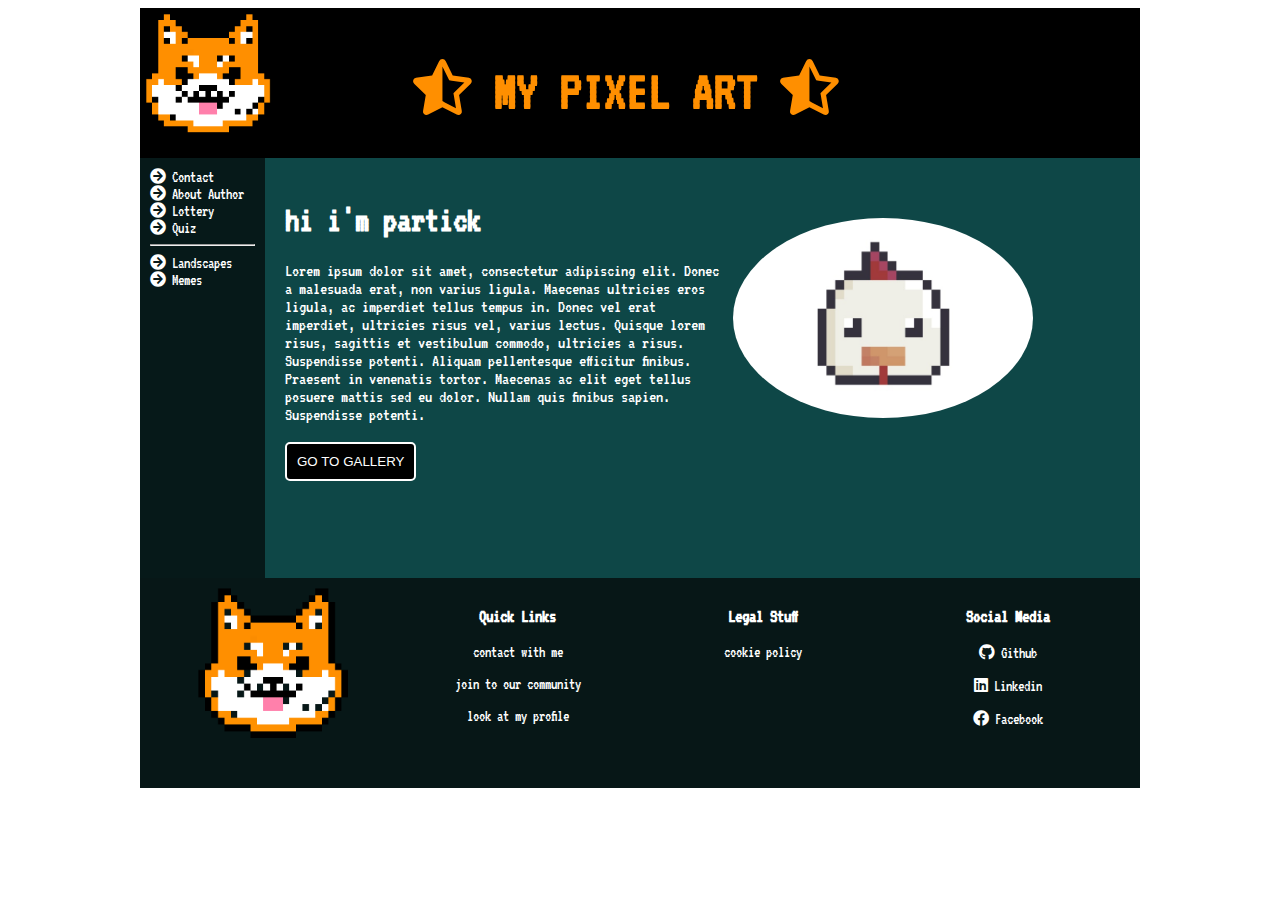
<file: about-author.html>
<!DOCTYPE html>

<html lang=en>

<head>
    <meta charset="utf_8" />
    <title>Pixel art - about author </title>
    <meta http-equiv="X-UA-Compatible" content="IE=edge,chrome,opera gx,fire fox=1" />
    <link href="https://cdnjs.cloudflare.com/ajax/libs/font-awesome/5.13.0/css/all.min.css" rel="stylesheet">
    <link href="https://fonts.googleapis.com/css2?family=VT323&display=swap" rel="stylesheet">
    <link href="style.css" rel="stylesheet">

    <head>

    <body>
        <div id="container">
            <a href="index.html">
                <div id="logo">
                    <div id="logo-image"></div>
                    <div id="logo-text">
                        <h1> <i class="fas fa-star-half-alt"></i> my pixel art <i class="fas fa-star-half-alt"></i>
                    </div>
                </div>
            </a>

            <div id="nav">
                <a class="nav-link" href="contact.html">
                    <i class="fas fa-arrow-circle-right"></i> contact
                </a><br />
                <a class="nav-link" href="about-author.html">
                    <i class="fas fa-arrow-circle-right"></i> about author
                </a>
                <a class="nav-link" href="lottery.html">
                    <i class="fas fa-arrow-circle-right"></i> lottery
             
                    </a><br />   
                     <a class="nav-link" href="quiz.html">
                        <i class="fas fa-arrow-circle-right"></i> quiz 
                    </a>
                    <br />
                    <hr />
                    <i class="fas fa-arrow-circle-right"></i> Landscapes<br />
                    <i class="fas fa-arrow-circle-right"></i> Memes<br />
            </div>

            <div id="content-author">
                <div id="author-presentation-container">
                    <div id="author-presentation-texts">
                        <h1>
                            hi i'm partick
                        </h1>
                        <p>
                            Lorem ipsum dolor sit amet, consectetur adipiscing elit. Donec a malesuada erat, non varius
                            ligula. Maecenas ultricies eros ligula, ac imperdiet tellus tempus in. Donec vel erat
                            imperdiet, ultricies risus vel, varius lectus. Quisque lorem risus, sagittis et vestibulum
                            commodo, ultricies a risus. Suspendisse potenti. Aliquam pellentesque efficitur finibus.
                            Praesent in venenatis tortor. Maecenas ac elit eget tellus posuere mattis sed eu dolor.
                            Nullam quis finibus sapien. Suspendisse potenti.
                        </p>
                        <button class="go-to-gallery">go to gallery</button>
                    </div>
                    <div id="author-presentation-image">
                        <img class="author-image" src="/img/authorimage.jfif" height="200" width="300"
                            alt="author photo">
                    </div>
                </div>

            </div>
            <div id="footer">
                <div id="footer-image"><img width="150" height="150" src="/img/komenda.png" /></div>
                <div id="quick-links">
                    <h3>Quick Links</h3>
                    <p>contact with me</p>
                    <p>join to our community</p>
                    <p>look at my profile</p>
                </div>
                <div id="legal-stuff">
                    <h3>Legal Stuff</h3>
                    <p>cookie policy</p>
                </div>
                <div id="social-media">
                    <h3>Social Media</h3>
                    <p><a class="footer-link" href="https://github.com/patryk-baczek/pixel-art-website"><i
                                class="fab fa-github"></i> github</a></p>
                    <p><a class="footer-link" href="https://pl.linkedin.com/in/kamilbaczek"><i
                                class="fab fa-linkedin"></i> linkedin</a></p>
                    <p><a class="footer-link" href="https://www.facebook.com/patryk.baczek.961/"><i
                                class="fab fa-facebook"></i> facebook</a></p>
                </div>
                <div class="empty"></div>

            </div>
        </div>
    </body>

</html>
</file>
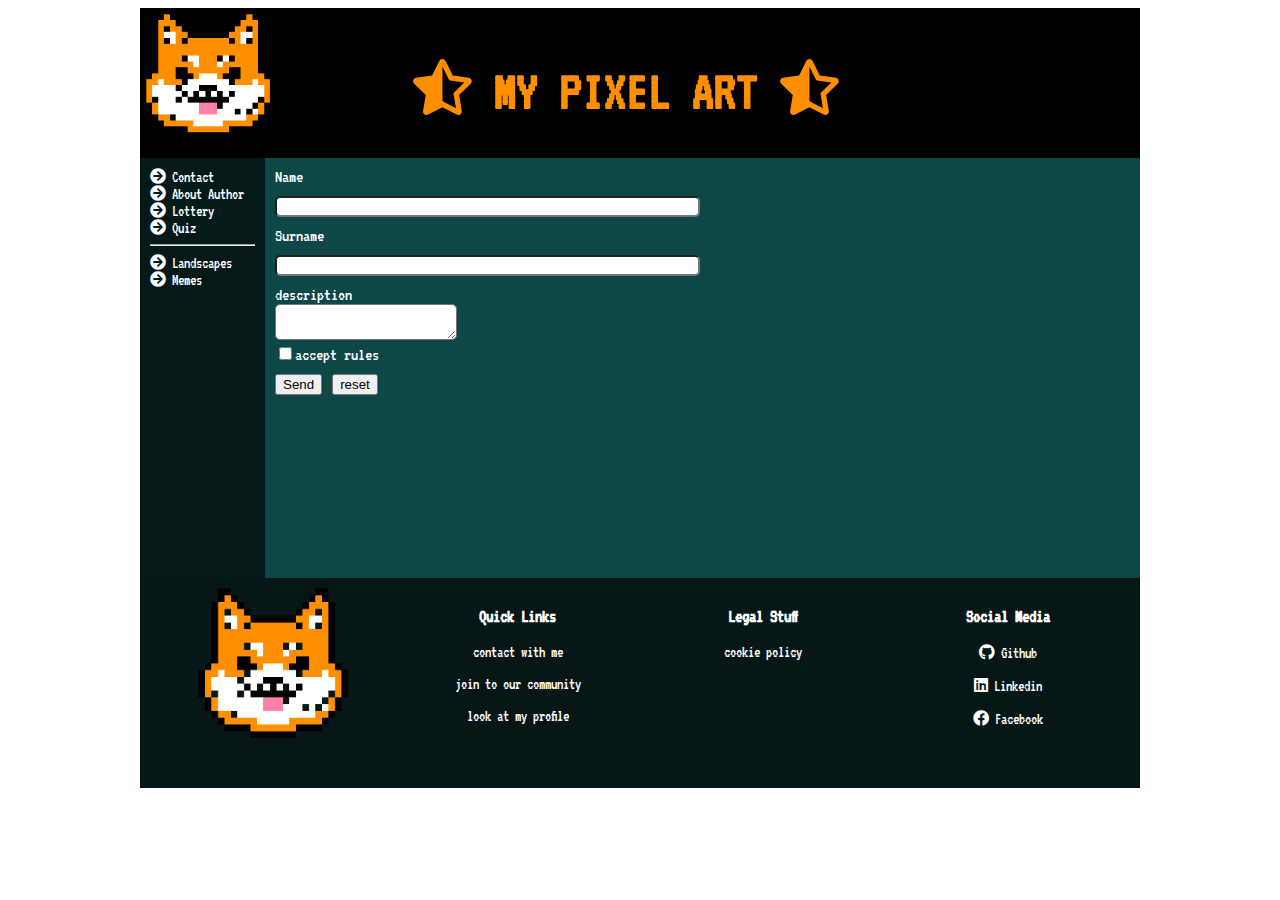
<file: contact.html>
<!DOCTYPE html>

<html lang=en>

<head>
    <meta charset="utf_8" />
    <title>Pixel art - contact </title>
    <meta http-equiv="X-UA-Compatible" content="IE=edge,chrome,opera gx,fire fox=1" />
    <link href="https://cdnjs.cloudflare.com/ajax/libs/font-awesome/5.13.0/css/all.min.css" rel="stylesheet">
    <link href="https://fonts.googleapis.com/css2?family=VT323&display=swap" rel="stylesheet">
    <link href="style.css" rel="stylesheet">

    <head>

        <body>
            <div id="container">
                <a href="index.html">
                    <div id="logo">
                        <div id="logo-image"></div>
                        <div id="logo-text">
                            <h1> <i class="fas fa-star-half-alt"></i> my pixel art <i class="fas fa-star-half-alt"></i>
                        </div>
                    </div>
                </a>

                <div id="nav">
                    <a class="nav-link" href="contact.html">
                        <i class="fas fa-arrow-circle-right"></i> contact
                    </a><br />
                    <a class="nav-link" href="about-author.html">
                        <i class="fas fa-arrow-circle-right"></i> about author
                    </a>
                    <a class="nav-link" href="lottery.html">
                        <i class="fas fa-arrow-circle-right"></i> lottery
                 
                        </a><br />   
                         <a class="nav-link" href="quiz.html">
                            <i class="fas fa-arrow-circle-right"></i> quiz 
                        </a>
                        <br />
                        <hr />
                        <i class="fas fa-arrow-circle-right"></i> Landscapes<br />
                        <i class="fas fa-arrow-circle-right"></i> Memes<br />
                </div>

                <div id="content">
                    <form action="mailto:patryk148095gmail.com" method="post">
                        <div class="form-group">
                            <label class="form-label">Name</label><br>
                            <input class="rounded form-input" type="text" name="name" size="50" maxlength="30" />
                        </div>
                        <div class="form-group">
                            <label class="form-label">surname</label><br>

                            <input type="text" class="rounded form-input" name="surname" size="50" maxlength="30" />
                        </div>
                        <div class="empty"></div>
                        description
                        <div><textarea class="rounded"></textarea></div>
                        <div><input type="checkbox" />accept rules</div>
                        <div class="form-group form-input"><button type="submit">Send</button></div>
                        <div class="form-group form-input"><input type="reset" value="reset" /></div>


                    </form>
                </div>
                <div id="footer">
                    <div id="footer-image"><img width="150" height="150" src="/img/komenda.png" /></div>
                    <div id="quick-links">
                        <h3>Quick Links</h3>
                        <p>contact with me</p>
                        <p>join to our community</p>
                        <p>look at my profile</p>
                    </div>
                    <div id="legal-stuff">
                        <h3>Legal Stuff</h3>
                        <p>cookie policy</p>
                    </div>
                    <div id="social-media">
                        <h3>Social Media</h3>
                        <p><a class="footer-link" href="https://github.com/patryk-baczek/pixel-art-website"><i
                                class="fab fa-github"></i> github</a></p>
                        <p><a class="footer-link" href="https://pl.linkedin.com/in/kamilbaczek"><i
                                class="fab fa-linkedin"></i> linkedin</a></p>
                        <p><a class="footer-link" href="https://www.facebook.com/patryk.baczek.961/"><i
                                class="fab fa-facebook"></i> facebook</a></p>
                    </div>
                    <div class="empty"></div>

                </div>

            </div>

        </body>

</html>
</file>
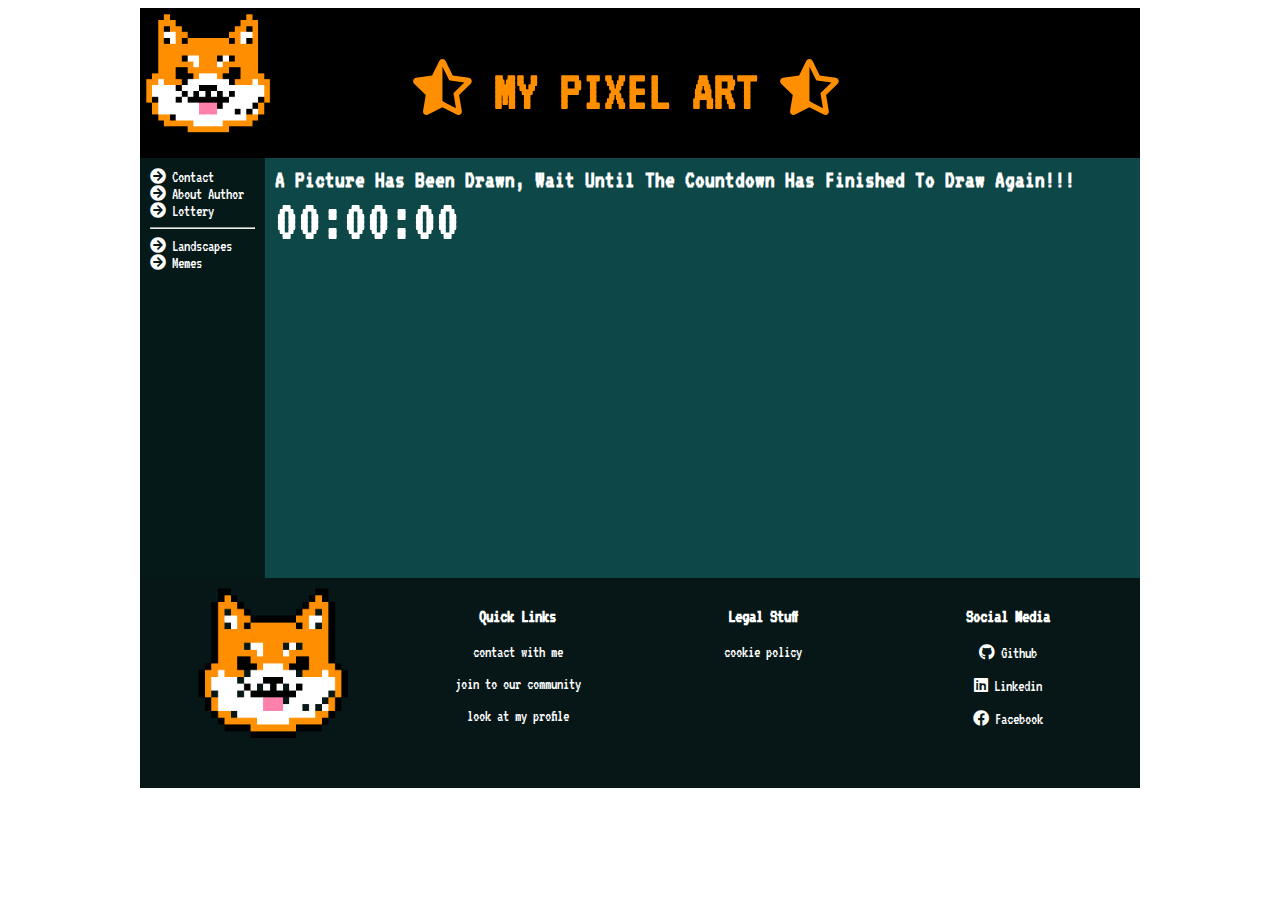
<file: lottery.html>
<!DOCTYPE html>

<html lang=en>

<head>
    <meta charset="utf_8" />
    <title>Pixel art - lottery </title>
    <meta http-equiv="X-UA-Compatible" content="IE=edge,chrome,opera gx,fire fox=1" />
    <link href="https://cdnjs.cloudflare.com/ajax/libs/font-awesome/5.13.0/css/all.min.css" rel="stylesheet">
    <link href="https://fonts.googleapis.com/css2?family=VT323&display=swap" rel="stylesheet">
    <link href="style.css" rel="stylesheet">

    <head>

    <body>
        <div id="container">
            <a href="index.html">
                <div id="logo">
                    <div id="logo-image"></div>
                    <div id="logo-text">
                        <h1> <i class="fas fa-star-half-alt"></i> my pixel art <i class="fas fa-star-half-alt"></i>
                    </div>
                </div>
            </a>

            <div id="nav">
                <a class="nav-link" href="contact.html">
                    <i class="fas fa-arrow-circle-right"></i> contact
                </a><br />
                <a class="nav-link" href="about-author.html">
                    <i class="fas fa-arrow-circle-right"></i> about author
                </a>
                <a class="nav-link" href="lottery.html">
                    <i class="fas fa-arrow-circle-right"></i> lottery
                </a>
                <br />
                <hr />
                <i class="fas fa-arrow-circle-right"></i> Landscapes<br />
                <i class="fas fa-arrow-circle-right"></i> Memes<br />
            </div>

            <div id="lottery-content">
                <div id="timer-text" class="hide">a picture has been drawn, wait until the countdown has finished to
                    draw again!!!</div>
                <div id="timer" class="hide">00:00:00</div>
                <div id="chest" class="hide"></div>
                <div id="random-image"></div>
            </div>
            <div id="footer">
                <div id="footer-image"><img width="150" height="150" src="/img/komenda.png" /></div>
                <div id="quick-links">
                    <h3>Quick Links</h3>
                    <p>contact with me</p>
                    <p>join to our community</p>
                    <p>look at my profile</p>
                </div>
                <div id="legal-stuff">
                    <h3>Legal Stuff</h3>
                    <p>cookie policy</p>
                </div>
                <div id="social-media">
                    <h3>Social Media</h3>
                    <p><a class="footer-link" href="https://github.com/patryk-baczek/pixel-art-website"><i
                                class="fab fa-github"></i> github</a></p>
                    <p><a class="footer-link" href="https://pl.linkedin.com/in/kamilbaczek"><i
                                class="fab fa-linkedin"></i> linkedin</a></p>
                    <p><a class="footer-link" href="https://www.facebook.com/patryk.baczek.961/"><i
                                class="fab fa-facebook"></i> facebook</a></p>
                </div>
                <div class="empty"></div>

            </div>

        </div>
        <script src="js/lottery.js"></script>
    </body>

</html>
</file>
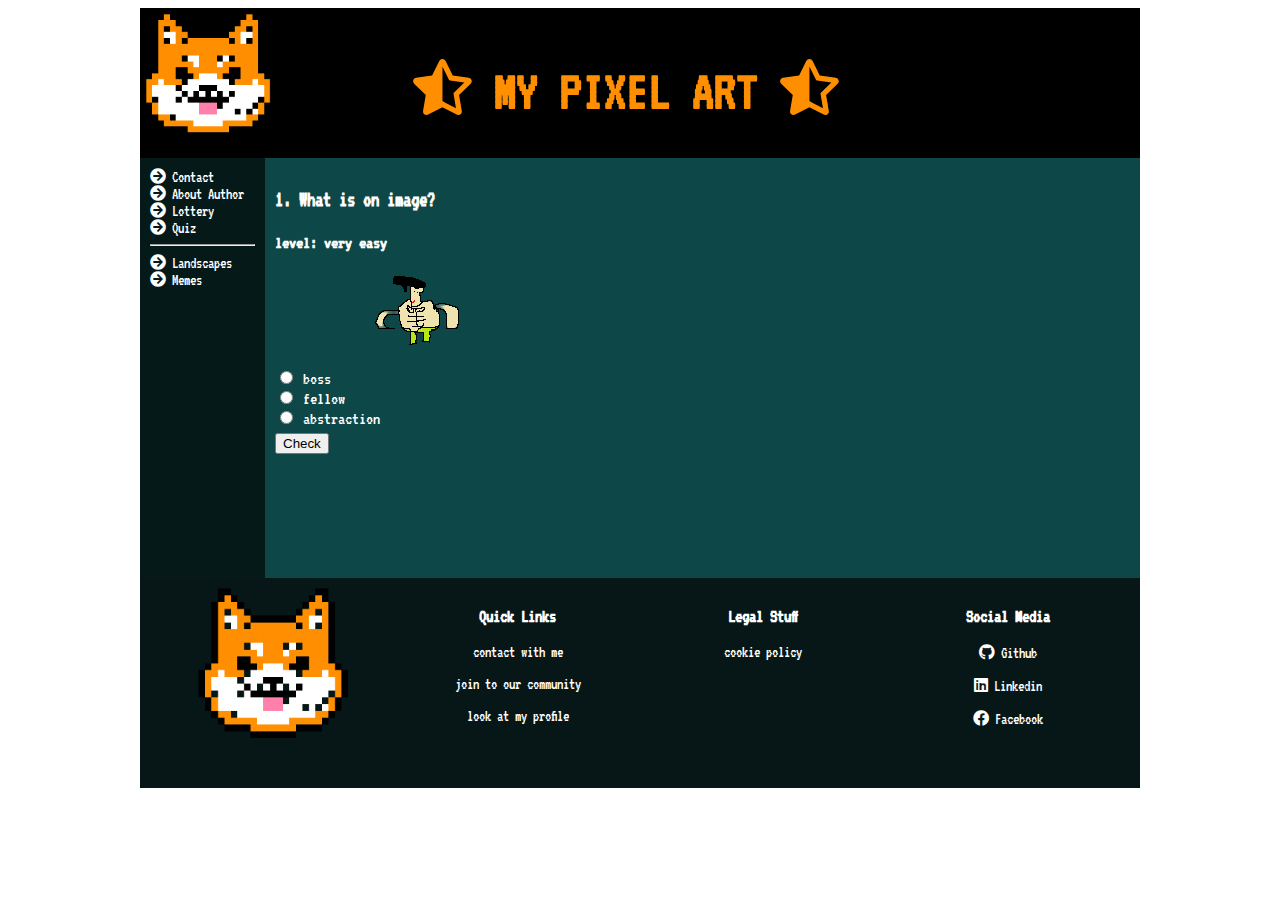
<file: quiz.html>
<!DOCTYPE html>

<html lang=en>

<head>
    <meta charset="utf_8" />
    <title>Pixel art - lottery </title>
    <meta http-equiv="X-UA-Compatible" content="IE=edge,chrome,opera gx,fire fox=1" />
    <link href="https://cdnjs.cloudflare.com/ajax/libs/font-awesome/5.13.0/css/all.min.css" rel="stylesheet">
    <link href="https://fonts.googleapis.com/css2?family=VT323&display=swap" rel="stylesheet">
    <link href="style.css" rel="stylesheet">

    <head>

    <body>
        <div id="container">
            <a href="index.html">
                <div id="logo">
                    <div id="logo-image"></div>
                    <div id="logo-text">
                        <h1> <i class="fas fa-star-half-alt"></i> my pixel art <i class="fas fa-star-half-alt"></i>
                    </div>
                </div>
            </a>

            <div id="nav">
                <a class="nav-link" href="contact.html">
                    <i class="fas fa-arrow-circle-right"></i> contact
                </a><br />
                <a class="nav-link" href="about-author.html">
                    <i class="fas fa-arrow-circle-right"></i> about author
                </a>
                <a class="nav-link" href="lottery.html">
                    <i class="fas fa-arrow-circle-right"></i> lottery

                </a><br />
                <a class="nav-link" href="quiz.html">
                    <i class="fas fa-arrow-circle-right"></i> quiz
                </a>
                <br />
                <hr />
                <i class="fas fa-arrow-circle-right"></i> Landscapes<br />
                <i class="fas fa-arrow-circle-right"></i> Memes<br />
            </div>

            <div id="quiz-content">
                <div class="question">
                    <h3>1. What is on image?</h3>
                    <h4>level: very easy</h4>
                    <img src="/img/boss.png">
                    <form name="form-question-1">
                        <div>
                            <input type="radio" id="answer-a" name="question-1" value="boss">
                            <label id="label-answer-a" for="answer-a">boss</label>
                        </div>

                        <div>
                            <input type="radio" id="answer-b" name="question-1" value="fellow">
                            <label id="label-answer-b" for="answer-b">fellow</label>
                        </div>

                        <div>
                            <input type="radio" id="answer-c" name="question-1" value="abstraction">
                            <label id="label-answer-c" for="answer-c">abstraction</label>
                        </div>
           
                        <div class="success hide"><i class="fas fa-check-square"></i> correct</div>
                        <div class="failed hide"><i class="fas fa-minus-square"></i> incorrect</div>
                        <div>
                            <button type="button" class="check-button" onclick="checkAnswer()">Check</button>
                        </div>
                    </form>

                </div>
            </div>
            <div id="footer">
                <div id="footer-image"><img width="150" height="150" src="/img/komenda.png" /></div>
                <div id="quick-links">
                    <h3>Quick Links</h3>
                    <p>contact with me</p>
                    <p>join to our community</p>
                    <p>look at my profile</p>
                </div>
                <div id="legal-stuff">
                    <h3>Legal Stuff</h3>
                    <p>cookie policy</p>
                </div>
                <div id="social-media">
                    <h3>Social Media</h3>
                    <p><a class="footer-link" href="https://github.com/patryk-baczek/pixel-art-website"><i
                                class="fab fa-github"></i> github</a></p>
                    <p><a class="footer-link" href="https://pl.linkedin.com/in/kamilbaczek"><i
                                class="fab fa-linkedin"></i> linkedin</a></p>
                    <p><a class="footer-link" href="https://www.facebook.com/patryk.baczek.961/"><i
                                class="fab fa-facebook"></i> facebook</a></p>
                </div>
                <div class="empty"></div>

            </div>

        </div>
        <script src="js/quiz.js"></script>
    </body>

</html>
</file>
<file: style.css>
#container {
                                background-color: rgb(0, 0, 0);
                                width: 1000px;
                                margin-left: auto;
                                margin-right: auto;
                            }
                            
                            #logo {
                                width: 1000px;
                                height: 150px;
                                margin-right: auto;
                                margin-left: auto;
                                display: flex;
                            }
                            
                            #logo-image {
                                background-image: url("img/komenda.png");
                                background-repeat: no-repeat;
                                background-attachment: scroll;
                                background-position: 0% 0%;
                                background-size: contain;
                                width: 260px;
                                height: 130px;
                            }
                            
                            #logo-text {
                                padding: 13px;
                                color: #FF8F00;
                                font-size: 28px;
                                text-transform: uppercase;
                            }
                            
                            #nav {
                                color: white;
                                background-color: rgb(6, 25, 25);
                                padding: 10px;
                                float: left;
                                width: 105px;
                                height: 400px;
                                text-transform: capitalize;
                            }
                            
                            #lottery-content {
                                background-color: rgb(14, 71, 71);
                                color: white;
                                padding: 10px;
                                float: left;
                                width: 855px;
                                height: 400px;
                                font-size: 18px;
                            }
                            
                            #content {
                                background-color: rgb(14, 71, 71);
                                color: white;
                                padding: 10px;
                                float: left;
                                width: 855px;
                                height: 400px;
                                font-size: 18px;
                            }
                            
                            #content-author {
                                background-color: rgb(14, 71, 71);
                                color: white;
                                padding: 10px;
                                float: left;
                                width: 855px;
                                height: 400px;
                                font-size: 18px;
                            }
                            
                            #footer {
                                height: 190px;
                                background-color: rgb(7, 23, 23);
                                color: white;
                                padding: 10px;
                                text-align: center;
                                clear: both;
                            }
                            
                            .pixel-image {
                                background-repeat: no-repeat;
                                background-attachment: scroll;
                                background-position: 0% 0%;
                                background-size: cover;
                                text-align: center;
                                color: white;
                                width: 100%;
                                height: 150px;
                            }
                            
                            .pixel-card {
                                width: 33.333333333333333%;
                                height: auto;
                                float: left;
                                transition: all .1s ease-in-out;
                                cursor: pointer;
                            }
                            
                            .pixel-card:hover {
                                transform: scale(1.1);
                            }
                            
                            .pixel-text {
                                text-align: center;
                                color: rgb(255, 255, 255);
                                background-color: black;
                                padding: 10px;
                                text-transform: uppercase;
                                transition: background 200ms;
                            }
                            
                            .pixel-text:hover {
                                background-color: rgb(255, 255, 255);
                                color: black;
                                cursor: pointer;
                            }
                            
                            .icon-gold {
                                color: rgb(216, 185, 45);
                            }
                            
                            #pixel-gallery {
                                clear: both;
                                background-color: white;
                                height: 350px;
                            }
                            
                            #image1 {
                                background-color: #1414ae;
                                background-image: url("img/statki_kosmiczne.png");
                            }
                            
                            #image2 {
                                background-color: #49a444;
                                background-image: url("img/png.png");
                            }
                            
                            #image3 {
                                background-color: #9714ae;
                                background-image: url("img/boss.png");
                            }
                            
                            #image4 {
                                background-color: #010131;
                                background-image: url("img/abstrakcja.png");
                            }
                            
                            #image5 {
                                background-color: #010131;
                                background-image: url("img/diabelek.png");
                            }
                            
                            #image6 {
                                background-color: #143b3d;
                                background-image: url("img/strona1.png");
                            }
                            
                            body {
                                font-family: 'VT323', monospace;
                            }
                            
                            a {
                                text-decoration: none;
                            }
                            
                            a,
                            a:visited {
                                color: inherit;
                            }
                            
                            .nav-link {
                                cursor: pointer;
                            }
                            
                            #chest {
                                width: 140px;
                                height: 160px;
                                cursor: pointer;
                                background-image: url('img/chest.png');
                                background-repeat: no-repeat;
                                background-attachment: scroll;
                                background-position: 0% 0%;
                                background-size: cover;
                            }
                            
                            #random-image {
                                margin: 10px;
                            }
                            
                            .hide {
                                display: none;
                            }
                            
                            #timer {
                                font-size: 58px;
                                font-weight: bold;
                            }
                            
                            #timer-text {
                                font-size: 24px;
                                font-weight: bold;
                                text-transform: capitalize;
                            }
                            
                            #author-presentation-image {
                                float: left;
                                width: 390px;
                                margin-top: 50px;
                            }
                            
                            #author-presentation-texts {
                                float: left;
                                width: 437.5px;
                                padding: 10px;
                            }
                            
                            .author-image {
                                border-radius: 100%;
                            }
                            
                            .go-to-gallery {
                                background-color: black;
                                color: #ffffff;
                                text-transform: uppercase;
                                padding: 10px;
                                border-radius: 5px;
                                border: solid 2px white;
                            }
                            
                            .go-to-gallery:hover {
                                cursor: pointer;
                            }
                            
                            #footer-image {
                                float: left;
                                width: 245px;
                                height: 190px;
                            }
                            
                            #quick-links {
                                float: left;
                                width: 245px;
                                height: 190px;
                            }
                            
                            #legal-stuff {
                                float: left;
                                width: 245px;
                                height: 190px;
                            }
                            
                            #social-media {
                                float: left;
                                width: 245px;
                                height: 190px;
                            }
                            #quiz-content {
                                background-color: rgb(14, 71, 71);
                                color: white;
                                padding: 10px;
                                float: left;
                                width: 855px;
                                height: 400px;
                                font-size: 18px;
                            }
                            .empty {
                                clear: both;
                            }
                            
                            .footer-link {
                                text-transform: capitalize;
                            }
                            
                            .footer-link:hover {
                                cursor: pointer;
                            }
                            
                            .gallery-header {
                                text-transform: uppercase;
                            }
                            
                            .gallery-slider {
                                margin-bottom: 15px;
                            }
                            
                            .form-group {
                                float: left;
                            }
                            
                            .rounded {
                                border-radius: 5px;
                            }
                            
                            .form-label {
                                text-transform: capitalize;
                            }
                            
                            .form-input {
                                margin-top: 10px;
                                margin-bottom: 10px;
                                margin-right: 10px;
                            }
                            .failed{
                                color: red;
                                margin-top: 10px;
                                text-transform: capitalize;
                            }
                            .failed-label{
                                color: red;
                            }
                            .success{
                                color: greenyellow;
                                margin-top: 10px;
                                text-transform: capitalize;
                            }
                            .success-label{
                                color: greenyellow;
                            }
                            .check-button{
                                margin-top: 5px;
                            }
</file>
